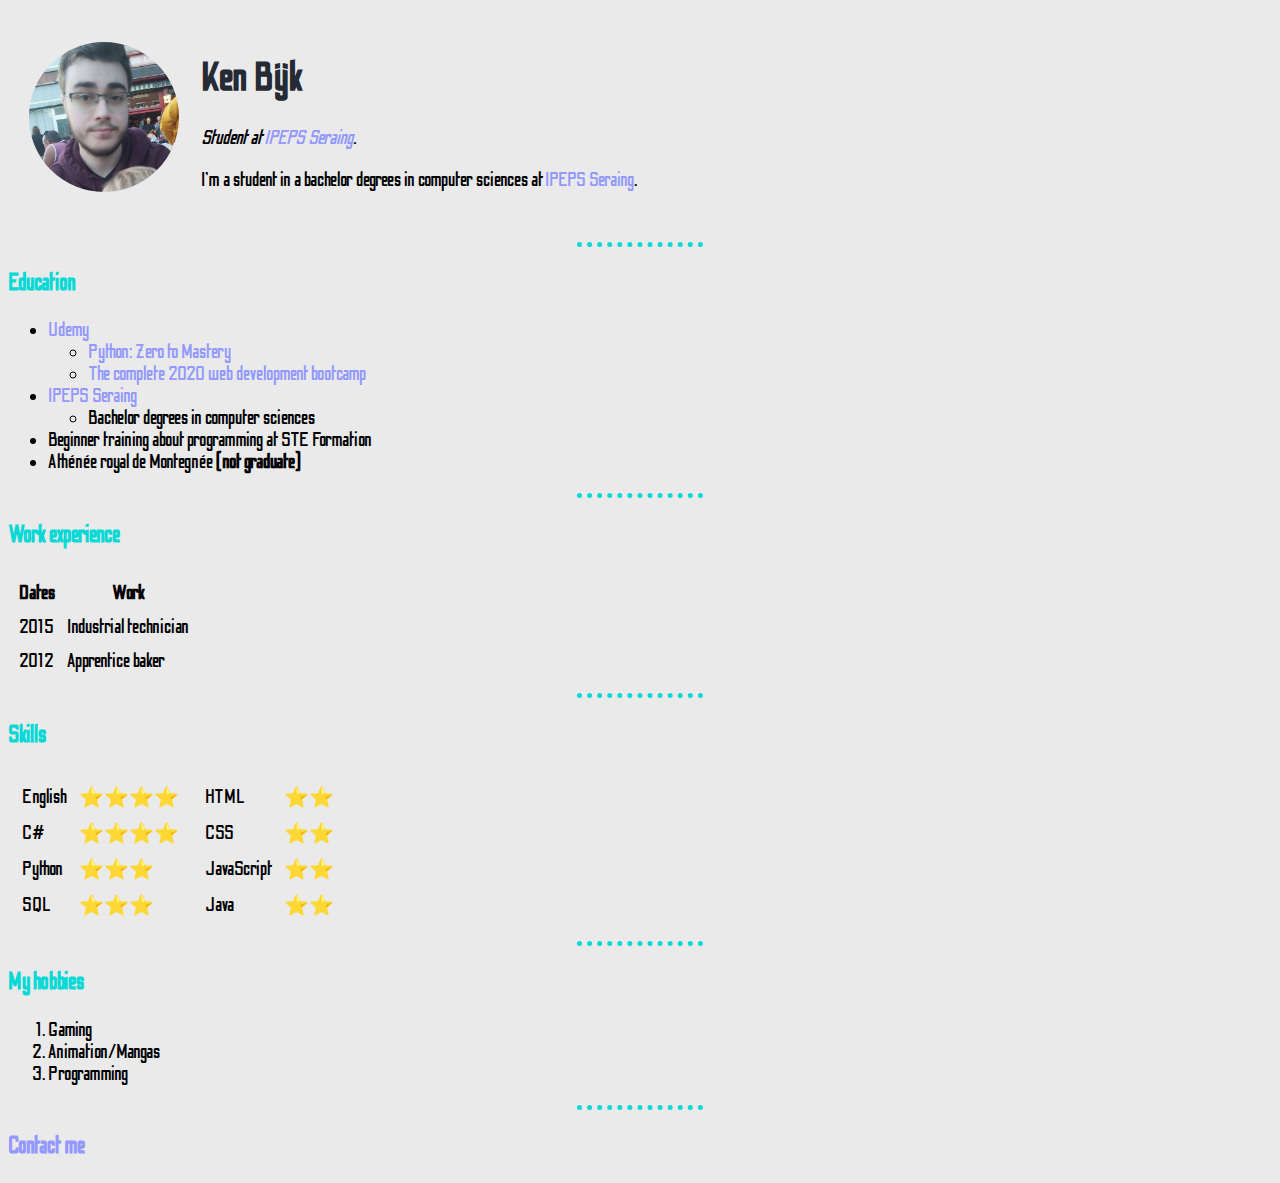
<file: index.html>
<!DOCTYPE html>
<html lang="en" dir="ltr">

<head>
  <meta charset="utf-8">
  <link rel="stylesheet" href="./css/style.css">
  <link href="https://fonts.googleapis.com/css?family=Odibee+Sans&display=swap" rel="stylesheet">
  <title>Ken's Personal Site</title>
</head>

<body>
  <table cellspacing="20">
    <tr>
      <td>
        <img src="images/ken.jpg" alt="Ken Bÿk photo" width="150" height="150">
      </td>
      <td>
        <h1>Ken Bÿk</h1>
        <p>
          <em>Student at <a href="http://www.seraingsup.be/" target="_blank">IPEPS Seraing</a>.</em>
        </p>
        <p>I'm a student in a bachelor degrees in computer sciences at <a href="http://www.seraingsup.be/">IPEPS Seraing</a>.
        </p>
      </td>
    </tr>
  </table>
  <hr />

  <h3>Education</h3>
  <ul>
    <li><a href="https://www.udemy.com/" target="_blank">Udemy</a></li>
    <ul>
      <li><a href="https://www.udemy.com/course/complete-python-developer-zero-to-mastery/">Python: Zero to Mastery</a></li>
      <li><a href="https://www.udemy.com/course/the-complete-web-development-bootcamp/">The complete 2020 web development bootcamp</a></li>
    </ul>
    <li><a href="http://www.seraingsup.be/" target="_blank">IPEPS Seraing</a></li>
    <ul>
      <li>Bachelor degrees in computer sciences</li>
    </ul>
    <li>Beginner training about programming at STE Formation</li>
    <li>Athénée royal de Montegnée <strong>(not graduate)</strong></li>
  </ul>
  <hr>

  <h3>Work experience</h3>
  <table cellspacing="10" >
    <tr>
      <th>Dates</th>
      <th>Work</th>
    </tr>
    <tr>
      <td>2015</td>
      <td>Industrial technician</td>
    </tr>
    <tr>
      <td>2012</td>
      <td>Apprentice baker</td>
    </tr>
  </table>
  <hr>

  <h3>Skills</h3>
  <table>
    <tr>
      <td>
        <table cellspacing="10">
          <tr>
            <td>English</td>
            <td>⭐⭐⭐⭐</td>
          </tr>
          <tr>
            <td>C#</td>
            <td>⭐⭐⭐⭐</td>
          </tr>
          <tr>
            <td>Python</td>
            <td>⭐⭐⭐</td>
          </tr>
          <tr>
            <td>SQL</td>
            <td>⭐⭐⭐</td>
          </tr>
        </table>
      </td>

      <td>
        <table cellspacing="10">
          <tr>
            <td>HTML</td>
            <td>⭐⭐</td>
          </tr>
          <tr>
            <td>CSS</td>
            <td>⭐⭐</td>
          </tr>
          <tr>
            <td>JavaScript</td>
            <td>⭐⭐</td>
          </tr>
          <tr>
            <td>Java</td>
            <td>⭐⭐</td>
          </tr>
        </table>
      </td>
    </tr>
  </table>
  <hr>

  <h3>My hobbies</h3>
  <ol>
    <li>Gaming</li>
    <li>Animation/Mangas</li>
    <li>Programming</li>
  </ol>
  <hr>
  <h3><a href="contact.html">Contact me</a></h3>
</body>

</html>
</file>
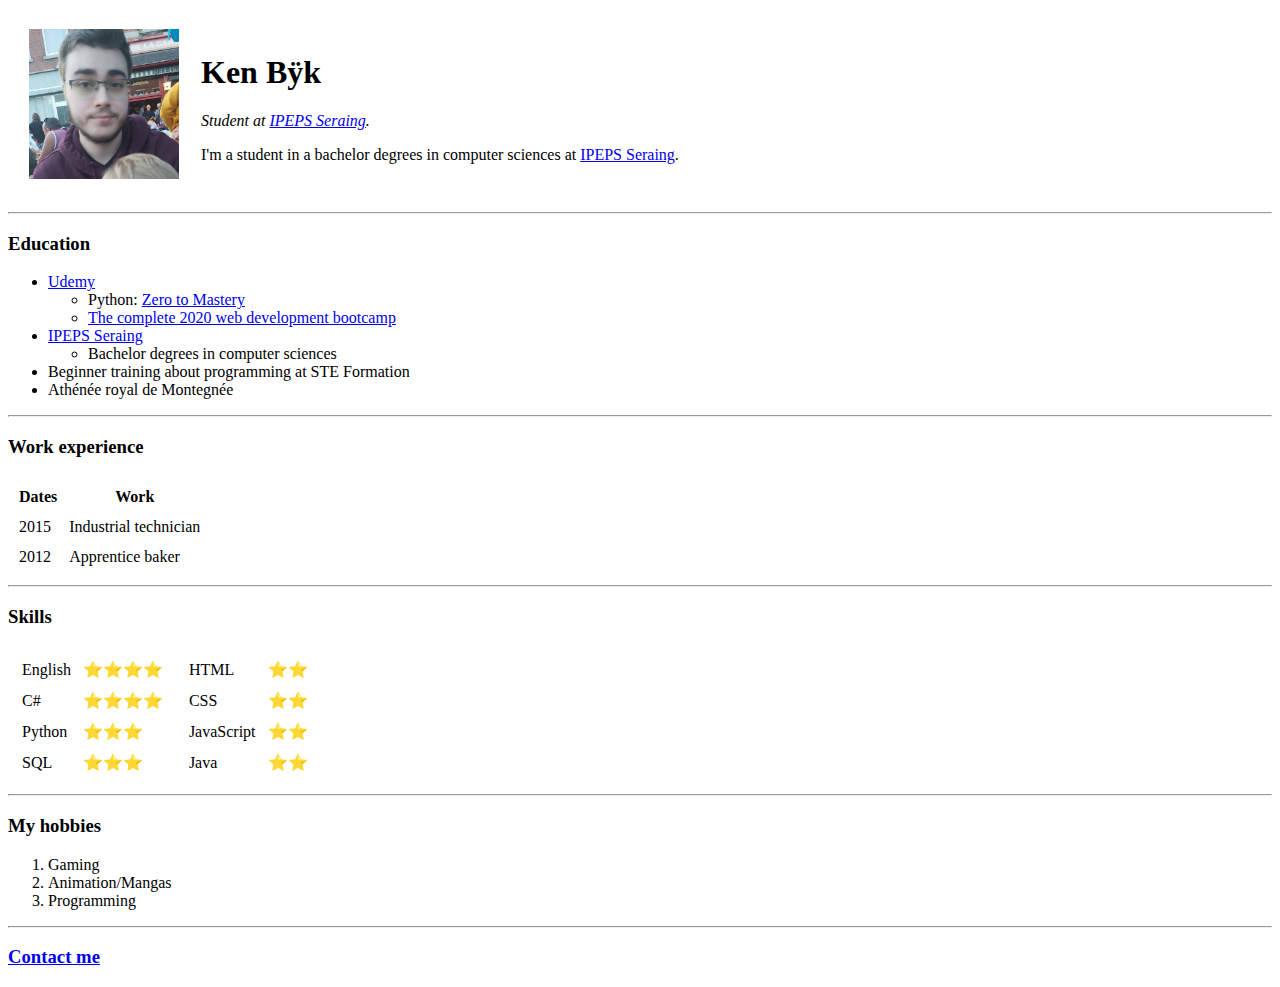
<file: Html - Personal Site/index.html>
<!DOCTYPE html>
<html lang="en" dir="ltr">

<head>
  <meta charset="utf-8">
  <title>Ken's Personal Site</title>
</head>

<body>
  <table cellspacing="20">
    <tr>
      <td>
        <img src="images/ken.jpg" alt="Ken Bÿk photo" width="150" height="150">
      </td>
      <td>
        <h1>Ken Bÿk</h1>
        <p>
          <em>Student at <a href="http://www.seraingsup.be/" target="_blank">IPEPS Seraing</a>.</em>
        </p>
        <p>I'm a student in a bachelor degrees in computer sciences at <a href="http://www.seraingsup.be/">IPEPS Seraing</a>.
        </p>
      </td>
    </tr>
  </table>
  <hr />

  <h3>Education</h3>
  <ul>
    <li><a href="https://www.udemy.com/" target="_blank">Udemy</a></li>
    <ul>
      <li>Python: <a href="https://www.udemy.com/course/complete-python-developer-zero-to-mastery/">Zero to Mastery</a></li>
      <li><a href="https://www.udemy.com/course/the-complete-web-development-bootcamp/">The complete 2020 web development bootcamp</a></li>
    </ul>
    <li><a href="http://www.seraingsup.be/" target="_blank">IPEPS Seraing</a></li>
    <ul>
      <li>Bachelor degrees in computer sciences</li>
    </ul>
    <li>Beginner training about programming at STE Formation</li>
    <li>Athénée royal de Montegnée</li>
  </ul>
  <hr>

  <h3>Work experience</h3>
  <table cellspacing="10" >
    <tr>
      <th>Dates</th>
      <th>Work</th>
    </tr>
    <tr>
      <td>2015</td>
      <td>Industrial technician</td>
    </tr>
    <tr>
      <td>2012</td>
      <td>Apprentice baker</td>
    </tr>
  </table>
  <hr>

  <h3>Skills</h3>
  <table>
    <tr>
      <td>
        <table cellspacing="10">
          <tr>
            <td>English</td>
            <td>⭐⭐⭐⭐</td>
          </tr>
          <tr>
            <td>C#</td>
            <td>⭐⭐⭐⭐</td>
          </tr>
          <tr>
            <td>Python</td>
            <td>⭐⭐⭐</td>
          </tr>
          <tr>
            <td>SQL</td>
            <td>⭐⭐⭐</td>
          </tr>
        </table>
      </td>

      <td>
        <table cellspacing="10">
          <tr>
            <td>HTML</td>
            <td>⭐⭐</td>
          </tr>
          <tr>
            <td>CSS</td>
            <td>⭐⭐</td>
          </tr>
          <tr>
            <td>JavaScript</td>
            <td>⭐⭐</td>
          </tr>
          <tr>
            <td>Java</td>
            <td>⭐⭐</td>
          </tr>
        </table>
      </td>
    </tr>
  </table>
  <hr>

  <h3>My hobbies</h3>
  <ol>
    <li>Gaming</li>
    <li>Animation/Mangas</li>
    <li>Programming</li>
  </ol>
  <hr>
  <h3><a href="contact.html">Contact me</a></h3>
</body>

</html>
</file>
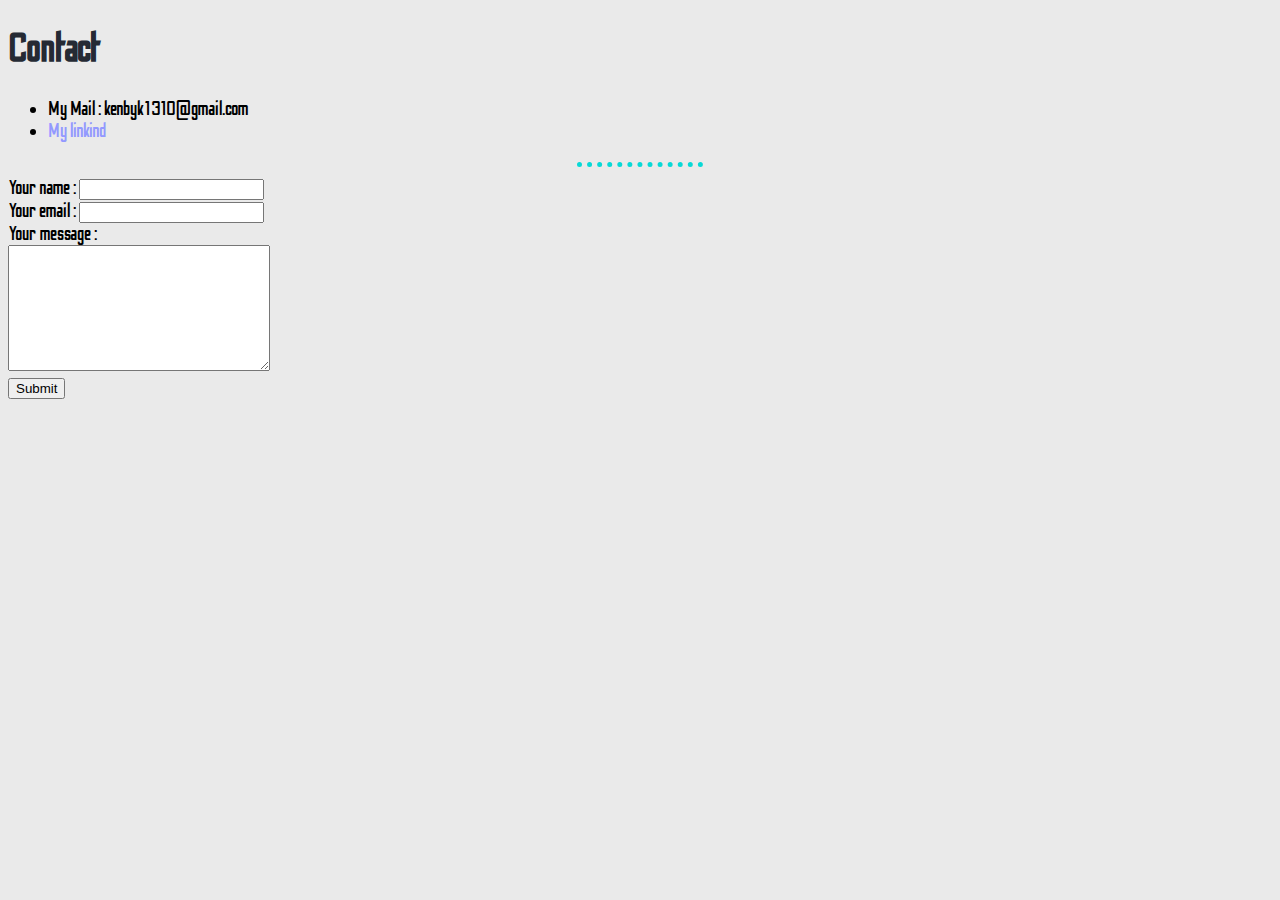
<file: contact.html>
<!DOCTYPE html>
<html lang="en" dir="ltr">
  <head>
    <meta charset="utf-8">
    <title>Contact</title>
    <link rel="stylesheet" href="./css/style.css">
    <link href="https://fonts.googleapis.com/css?family=Odibee+Sans&display=swap" rel="stylesheet">
  </head>
  <body>
    <h1>Contact</h1>
    <ul>
      <li>My Mail : kenbyk1310@gmail.com</li>
      <li><a href="https://be.linkedin.com/in/ken-b%C3%BFk-6724b4124" target="_blank">My linkind</a></li>
    </ul>
    <hr>
    <form enctype="text/plain" action="mailto:kenbyk1310@gmail.com" method="post">
      <label>Your name : </label>
      <input type="text" name="yourName" value=""><br>
      <label>Your email : </label>
      <input type="email" name="yourEmail" value=""><br>
      <label>Your message :</label><br>
      <textarea name="yourMessage" rows="8" cols="30"></textarea><br>
      <input type="submit" name="" value="Submit">
    </form>

  </body>
</html>
</file>
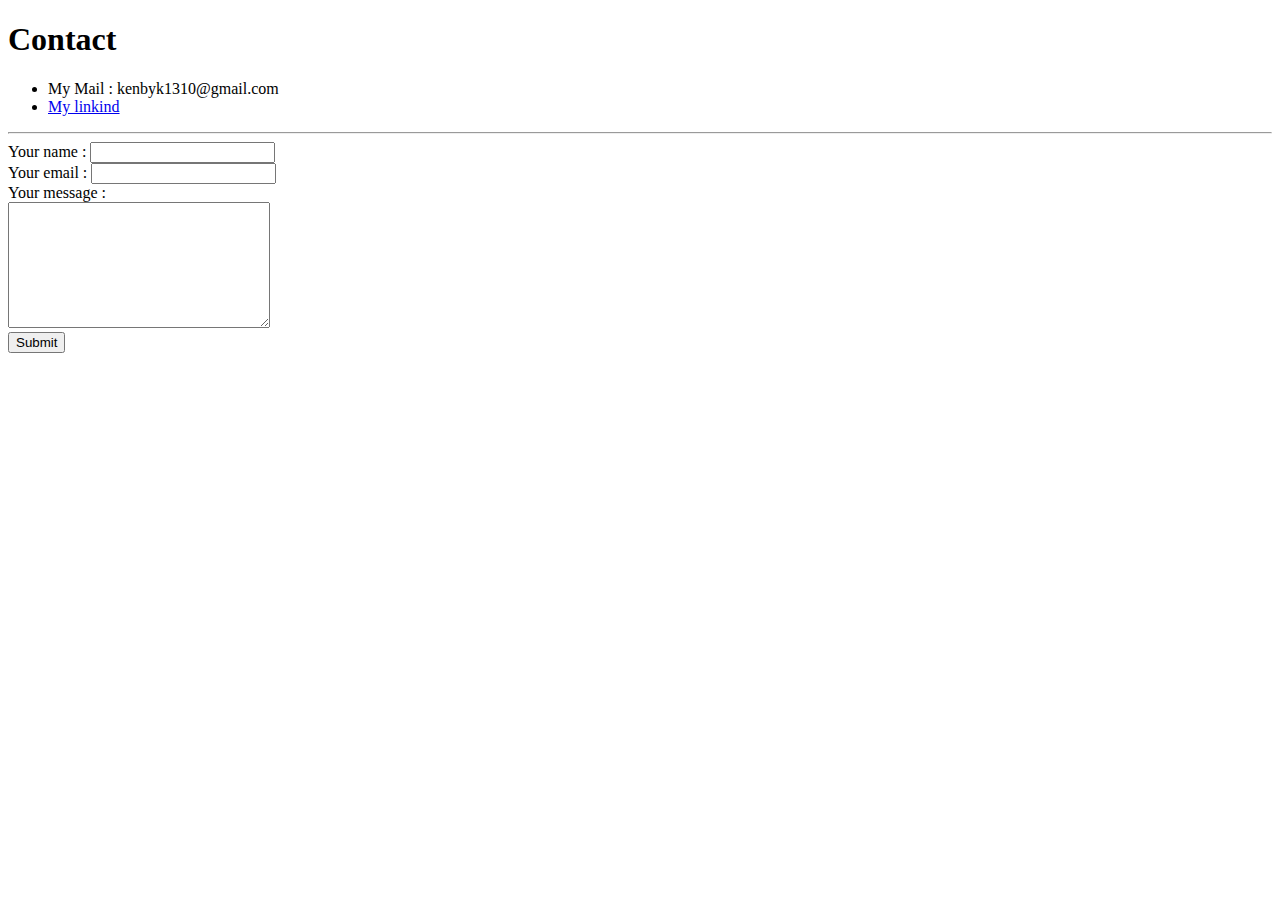
<file: Html - Personal Site/contact.html>
<!DOCTYPE html>
<html lang="en" dir="ltr">
  <head>
    <meta charset="utf-8">
    <title>Contact</title>
  </head>
  <body>
    <h1>Contact</h1>
    <ul>
      <li>My Mail : kenbyk1310@gmail.com</li>
      <li><a href="https://be.linkedin.com/in/ken-b%C3%BFk-6724b4124" target="_blank">My linkind</a></li>
    </ul>
    <hr>
    <form enctype="text/plain" action="mailto:kenbyk1310@gmail.com" method="post">
      <label>Your name : </label>
      <input type="text" name="yourName" value=""><br>
      <label>Your email : </label>
      <input type="email" name="yourEmail" value=""><br>
      <label>Your message :</label><br>
      <textarea name="yourMessage" rows="8" cols="30"></textarea><br>
      <input type="submit" name="" value="Submit">
    </form>

  </body>
</html>
</file>
<file: css/style.css>
body{
  background-color : #eaeaea;
  font-family: 'Odibee Sans', cursive;
  font-size: 20px
}

hr{
  background-color: #eaeaea;
  border-style: none;
  border-top-style: dotted;
  border-width: 5px;
  color : #08d9d6;
  width: 10%;
}

img{
  border-radius:50%;
}

h1{
 color:#252a34;
}

h3{
  color:#08d9d6;

}
a{
  color: #9399ff;
  text-decoration:none;
}
a:hover{
  color:#ff2e63
}
</file>
